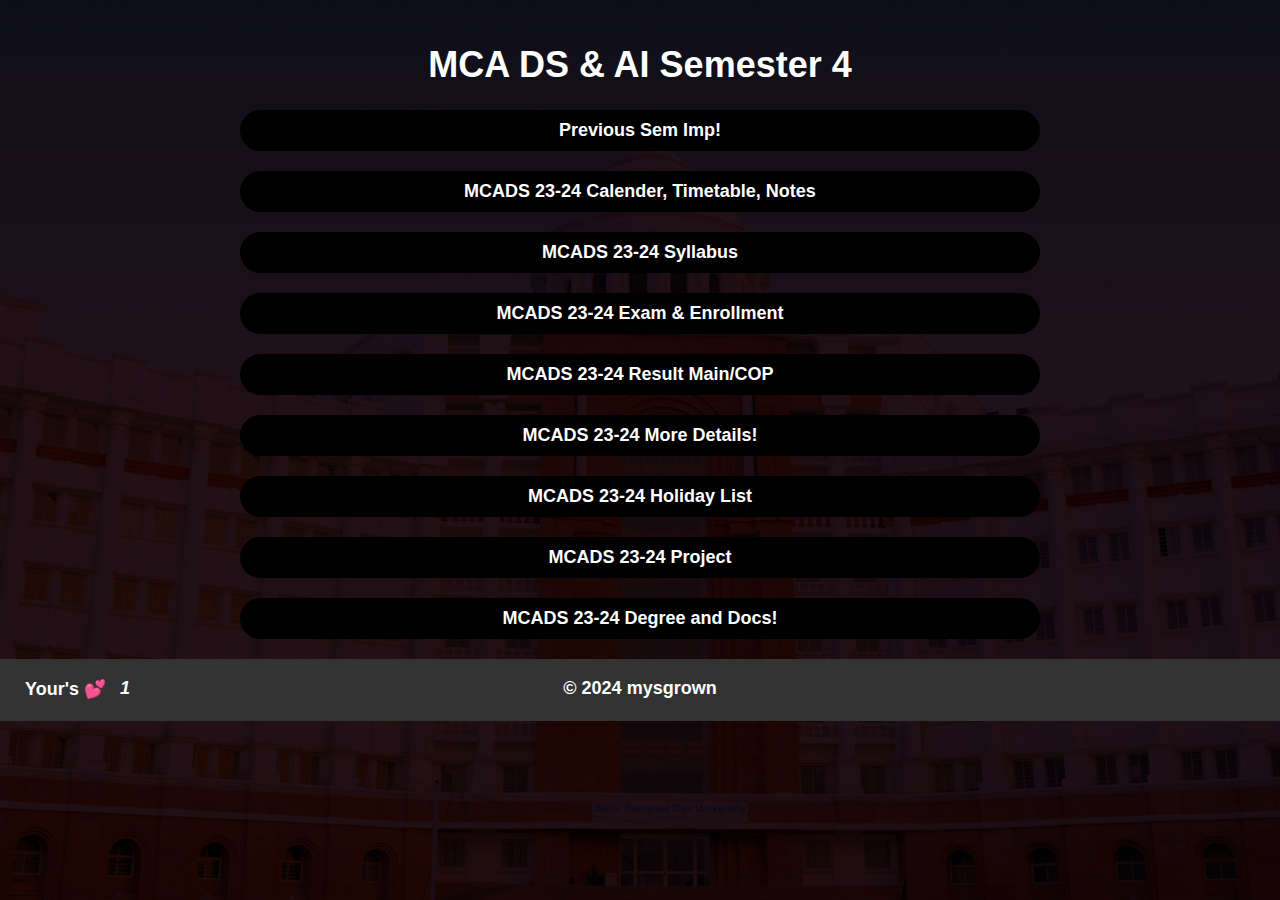
<file: MCA4.html>
<!DOCTYPE html>
<html lang="en">
<head>
  <meta charset="UTF-8">
  <title>MCADS4Sem</title>
  <link rel="stylesheet" href="styles.css">
</head>
<body>
  <div class="loader-wrapper">
    <div class="loader">
     😃
    </div>
  </div>
  <div class="container">
    <header>
      <h1>MCA DS & AI Semester 4</h1>
    </header>
    <main>
      <div class="links" id="linksContainer">
      </div>
    </main>
  </div>
  <footer class="foot">
    <p>&copy; 2024 mysgrown
    <span class="visitor">&nbsp;Your's 💕&nbsp;</span>
    <i class="visitor-count" id="visitorCount">0</i> </p>
  </footer>
  <script src="scripts.js"></script>
</body>
</html>
</file>
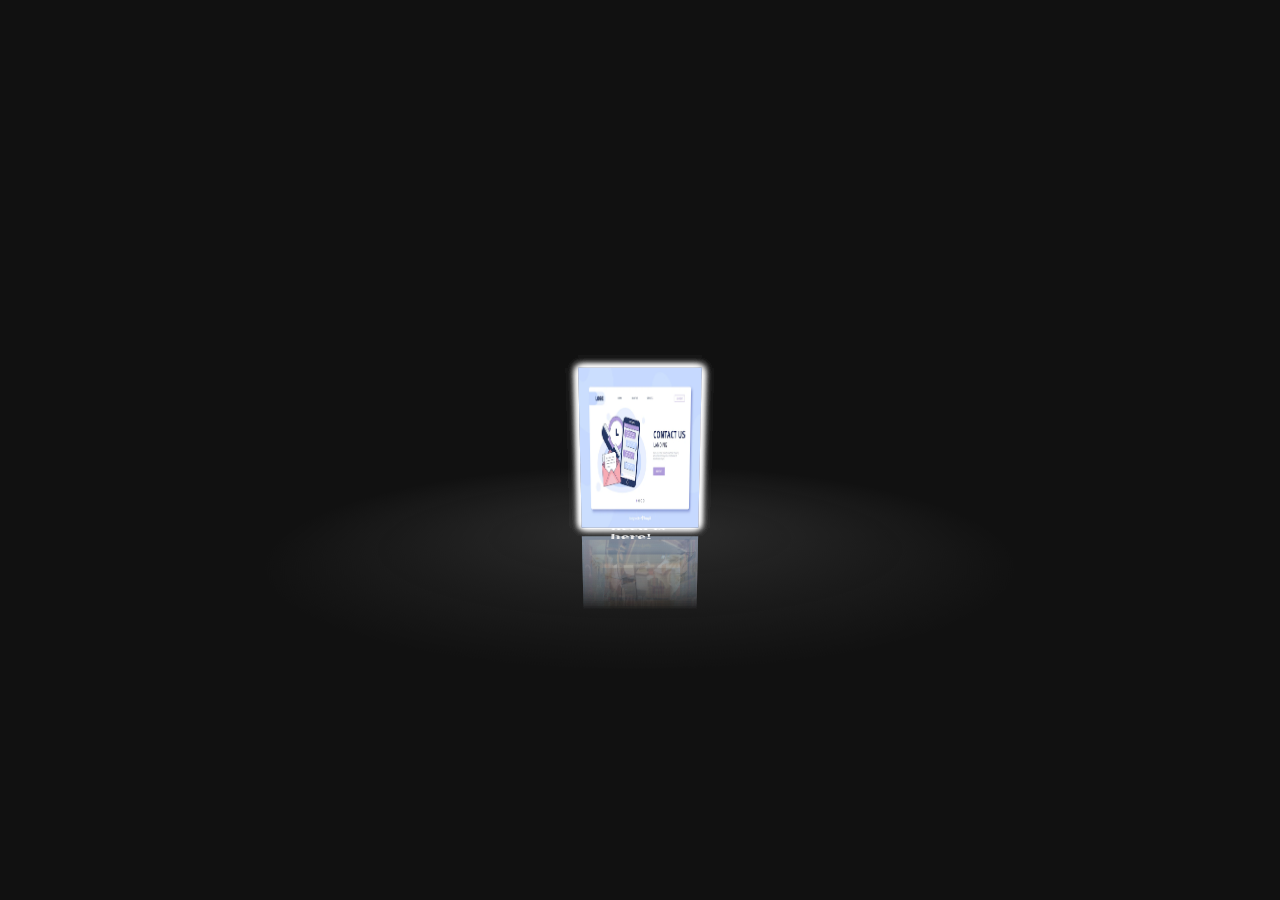
<file: moredetails.html>
<!DOCTYPE html>
<html>
<head>
  <meta charset="UTF-8" username:mysgrown>
  <title>😃</title>
  <link rel="stylesheet" href="./style2.css">
  

</head>
<body>
<!-- partial:index.partial.html -->
<div id="drag-container">
  <div id="spin-container">
    <!-- <img src="https://iili.io/HTjH72V.jpg" alt=""> -->
    <a target="_blank" href="./academics.html">
      <img src="./images/details.jpg" alt="">
    </a>

    <a target="_blank" href="https://0gaurav4.github.io/Portfolio/">
        <img src="./images/portfolio1.jpg.jpg" alt="">
      </a>


      <a target="_blank" href="https://leetcode.com/">
        <img src="./images/code.jpg" alt="">
      </a>

      <a target="_blank" href="https://drive.google.com/drive/folders/1bMzJMGsjgoCCHkb3N9NW88Q-u2_uBJzA?usp=sharing">
        <img src="./images/notes.jpg" alt="">
      </a>
  
      <!-- <a target="_blank" href="https://www.digilocker.gov.in/issued-documents">
          <img src="./images/Digilocker.jpg" alt="">
        </a> -->
  
  

    <a target="_blank" href="https://elearning.bbdu.ac.in/">
        <img src="./images/elib.jpg" alt="">
        </a> 

    <a target="_blank" href="https://0gaurav4.github.io/Portfolio/contact.html">
        <img src="./images/contact.jpg" alt="">
        </a> 

<!-- 
        <a target="_blank" href="https://images.pexels.com/photos/139829/pexels-photo-139829.jpeg">
            <img src="https://images.pexels.com/photos/139829/pexels-photo-139829.jpeg?auto=compress&cs=tinysrgb&dpr=1&w=500" alt="">
            </a> -->

    <!-- <video controls autoplay="autoplay" loop>
      <source src="https://player.vimeo.com/external/322244668.sd.mp4?s=338c48ac2dfcb1d4c0689968b5baf94eee6ca0c1&profile_id=165&oauth2_token_id=57447761" type="video/mp4">
    </video> -->

    <!-- Text at center of ground -->
    <p>All you need is here!</p> </div>
  <div id="ground"></div> </div>
<div id="music-container" hidden></div>
<!-- github corner (https://github.com/tholman/github-corners) -->
<style>.github-corner:hover .octo-arm{animation:octocat-wave 560ms ease-in-out}@keyframes octocat-wave{0%,100%{transform:rotate(0)}20%,60%{transform:rotate(-25deg)}40%,80%{transform:rotate(10deg)}}@media (max-width:500px){.github-corner:hover .octo-arm{animation:none}.github-corner .octo-arm{animation:octocat-wave 560ms ease-in-out}}</style>
<!-- partial -->
  <script  src="./script2.js"></script>
</body>
</html>
</file>
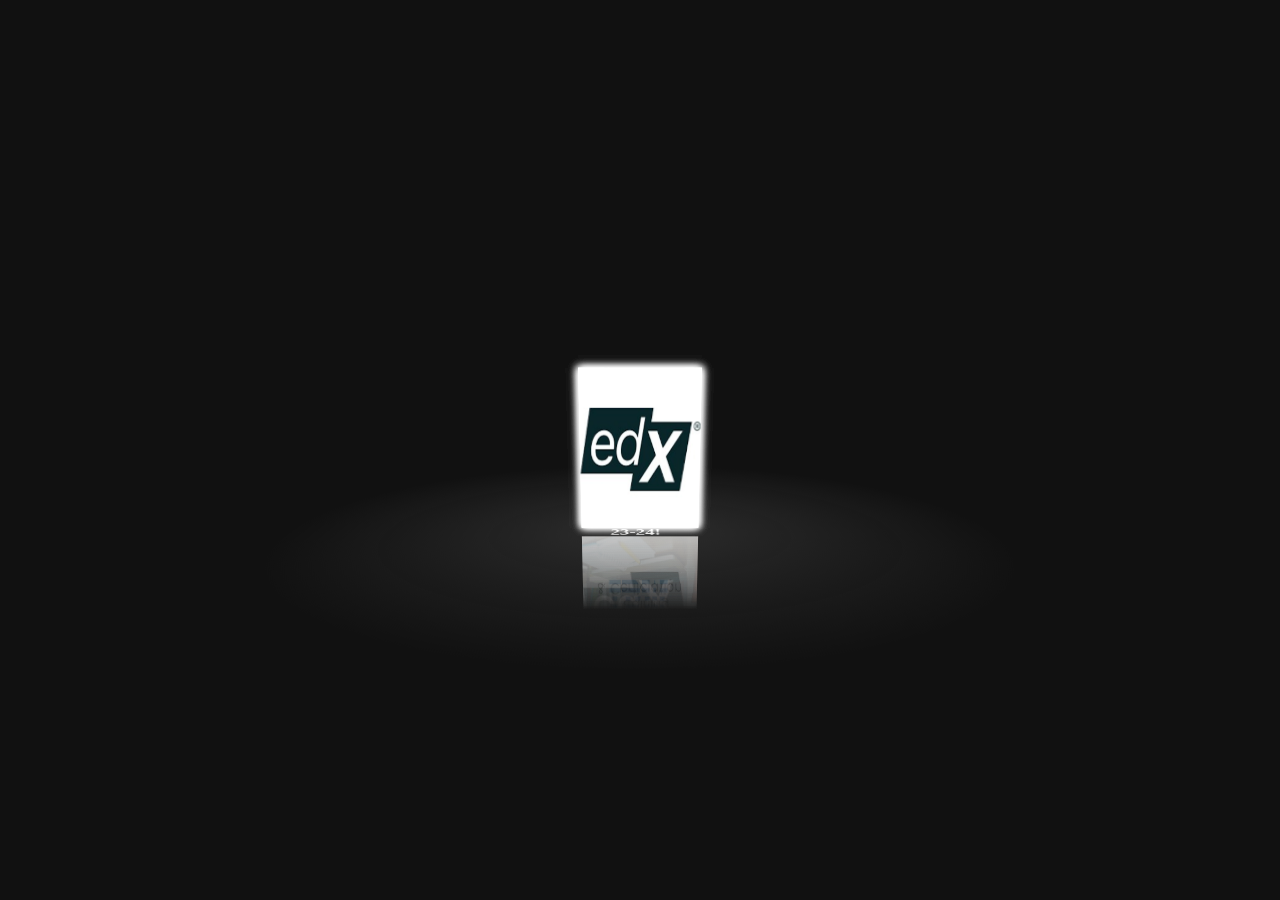
<file: project.html>
<!DOCTYPE html>
<html>
<head>
  <meta charset="UTF-8" username:mysgrown>
  <title>😃</title>
  <link rel="stylesheet" href="./style2.css">
  

</head>
<body>
<!-- partial:index.partial.html -->
<div id="drag-container">
  <div id="spin-container">
    <!-- <img src="https://iili.io/HTjH72V.jpg" alt=""> -->
    <a target="_blank" href="https://0gaurav4.github.io/Check-Your-Project-Popularity/blogs.html">
      <img src="./images/docs.jpg" alt="">
    </a>

    <a target="_blank" href="https://beacons.ai/digipodium/majorprojecttraining2024">
        <img src="./images/digi.jpg" alt="">
      </a>


      <!-- <a target="_blank" href="https://leetcode.com/">
        <img src="./images/code.jpg" alt="">
      </a>

      <a target="_blank" href="https://drive.google.com/drive/folders/1bMzJMGsjgoCCHkb3N9NW88Q-u2_uBJzA?usp=sharing">
        <img src="./images/notes.jpg" alt="">
      </a> -->
  
      <a target="_blank" href="https://cognitiveclass.ai/courses">
          <img src="./images/ibm.png" alt="">
        </a>
  
  

    <a target="_blank" href="https://www.edx.org/search?q=free">
        <img src="./images/edx.jpg" alt="">
        </a> 

    <!-- <a target="_blank" href="https://0gaurav4.github.io/Portfolio/contact.html">
        <img src="./images/contact.jpg" alt="">
        </a>  -->

<!-- 
        <a target="_blank" href="https://images.pexels.com/photos/139829/pexels-photo-139829.jpeg">
            <img src="https://images.pexels.com/photos/139829/pexels-photo-139829.jpeg?auto=compress&cs=tinysrgb&dpr=1&w=500" alt="">
            </a> -->

    <!-- <video controls autoplay="autoplay" loop>
      <source src="https://player.vimeo.com/external/322244668.sd.mp4?s=338c48ac2dfcb1d4c0689968b5baf94eee6ca0c1&profile_id=165&oauth2_token_id=57447761" type="video/mp4">
    </video> -->

    <!-- Text at center of ground -->
    <p>Project 23-24!</p> </div>
  <div id="ground"></div> </div>
<div id="music-container" hidden></div>
<!-- github corner (https://github.com/tholman/github-corners) -->
<style>.github-corner:hover .octo-arm{animation:octocat-wave 560ms ease-in-out}@keyframes octocat-wave{0%,100%{transform:rotate(0)}20%,60%{transform:rotate(-25deg)}40%,80%{transform:rotate(10deg)}}@media (max-width:500px){.github-corner:hover .octo-arm{animation:none}.github-corner .octo-arm{animation:octocat-wave 560ms ease-in-out}}</style>
<!-- partial -->
  <script  src="./script2.js"></script>
</body>
</html>
</file>
<file: styles.css>
body {
    font-family: Arial, sans-serif;
    margin: 0;
    padding: 0;
    background-color: #340018a5;
    color: #ffffff;
    font-weight: bolder;
    background-image: url("univ.jpg");
    height: 100vh;
    background-size: cover;
    background-position: center;
    background-repeat: no-repeat;
    background-color: rgba(17, 0, 9, 0.935); 
    background-blend-mode: multiply; 
  }
  
  .container {
    max-width: 800px;
    margin: 0 auto;
    padding: 20px;
    font-size: large;
  }
  
  header {
    text-align: center;
    margin-bottom: 20px;
  }
  
  .links {
    display: flex;
    flex-direction: column;
    gap: 20px;
    text-align: center;
  }
  
  .link-item {
    background-color: #000000;
    padding: 10px;
    border-radius: 5px;
    text-decoration: none;
    color: #ffffff;
    transition: background-color 0.3s ease;
    border-radius: 50px;
    padding: 10px 20px;
  }
  
  .link-item:hover {
    background-color: #592828;
    color: antiquewhite;
    font-size: xx-large;
    transition-duration: 5ms;
  }

  .visitor-count {
    position: absolute;
    left: 120px;
  }

  .visitor {
    position: absolute;
    left: 20px;
  }

footer {
    padding-top: 1px;
    padding-bottom: 1px;
    text-align: center;
    background-color: #333;
    color: #fff;
    position: relative;
    bottom: 0;
    width: 100%;
    height: 60px;
    font-size: large; 
  }

/* Media queries for mobile responsiveness */
@media (max-width: 1400px) and (orientation: portrait) {
  body{
    margin: 0;
    padding: 0;
    height: 100vh;
    gap: 50px;
    font-size: larger;
  }

  header {
    text-align: center;
    margin-bottom: 80px;
    font-size: xx-large;
  }
    .container {
        padding: 40px;
        font-size: xx-large;
    }

    .link-item {
        padding: 15px 30px;
        font-size: larger;
    }

    .links {
      display: flex;
      flex-direction: column;
      gap: 50px;
      text-align: center;
    }

    .visitor-count {
      position: absolute;
      left: 180px;
    }
  
    .visitor {
      position: absolute;
      left: 10px;
    }

    .foot{
      font-size: xx-large;
      position: absolute;
      padding-bottom: 30px;
    }

}

.loader-wrapper {
  position: fixed;
  top: 0;
  left: 0;
  width: 100%;
  height: 100%;
  background-color: rgba(253, 152, 240, 0.409);
  display: flex;
  justify-content: center;
  align-items: center;
  z-index: 9999;
}

.loader {
  font-size: 40px;
  border: 5px solid #49dffaa7;
  border-top: 5px solid #34db8ad4;
  border-radius: 50%;
  width: 50px;
  height: 50px;
  animation: spin 1s linear infinite;
}

@keyframes spin {
  0% { transform: rotate(0deg); }
  100% { transform: rotate(360deg); }
}
</file>
<file: style2.css>
* {
    margin: 0;
    padding: 0;
  }
  
  html,
  body {
    height: 100%;
    /* for touch screen */
    touch-action: none; 
  }
  
  body {
    overflow: hidden;
    display: -webkit-box;
    display: -ms-flexbox;
    display: flex;
    background: #111;
    -webkit-perspective: 1000px;
            perspective: 1000px;
    -webkit-transform-style: preserve-3d;
            transform-style: preserve-3d;
  }
  
  #drag-container, #spin-container {
    position: relative;
    display: -webkit-box;
    display: -ms-flexbox;
    display: flex;
    margin: auto;
    -webkit-transform-style: preserve-3d;
            transform-style: preserve-3d;
    -webkit-transform: rotateX(-10deg);
            transform: rotateX(-10deg);
  }
  
#drag-container img, #drag-container video {
    -webkit-transform-style: preserve-3d;
            transform-style: preserve-3d;
    position: absolute;
    left: 0;
    top: 0;
    width: 100%;
    height: 100%;
    line-height: 200px;
    font-size: 50px;
    text-align: center;
    -webkit-box-shadow: 0 0 8px #fff;
            box-shadow: 0 0 8px #fff;
    -webkit-box-reflect: below 10px linear-gradient(transparent, transparent, #0005);
  }
  
  #drag-container img:hover, #drag-container video:hover #drag-container a:hover{
    -webkit-box-shadow: 0 0 15px #fffd;
            box-shadow: 0 0 15px #fffd;
    -webkit-box-reflect: below 10px linear-gradient(transparent, transparent, #0007);
  }
  
  #drag-container p {
    font-family: Serif;
    position: absolute;
    top: 100%;
    left: 50%;
    font-weight: bold;
    font-size: larger;
    -webkit-transform: translate(-50%,-50%) rotateX(90deg);
            transform: translate(-50%,-50%) rotateX(90deg);
    color: #fff;
  }
  
  #ground {
    width: 900px;
    height: 900px;
    position: absolute;
    top: 100%;
    left: 50%;
    -webkit-transform: translate(-50%,-50%) rotateX(90deg);
            transform: translate(-50%,-50%) rotateX(90deg);
    background: -webkit-radial-gradient(center center, farthest-side , #9993, transparent);
  }
  
  #music-container {
    position: absolute;
    top: 0;
    left: 0;
  }

  a{
    -webkit-transform-style: preserve-3d;
    transform-style: preserve-3d;
    position: absolute;
    left: 0;
    top: 0;
    width: 100%;
    height: 100%;
    line-height: 200px;
    font-size: 50px;
    text-align: center;
  }
  
  @-webkit-keyframes spin {
    from{
      -webkit-transform: rotateY(0deg);
              transform: rotateY(0deg);
    } to{
      -webkit-transform: rotateY(360deg);
              transform: rotateY(360deg);
    }
  }
  
  @keyframes spin {
    from{
      -webkit-transform: rotateY(0deg);
              transform: rotateY(0deg);
    } to{
      -webkit-transform: rotateY(360deg);
              transform: rotateY(360deg);
    }
  }
  @-webkit-keyframes spinRevert {
    from{
      -webkit-transform: rotateY(360deg);
              transform: rotateY(360deg);
    } to{
      -webkit-transform: rotateY(0deg);
              transform: rotateY(0deg);
    }
  }
  @keyframes spinRevert {
    from{
      -webkit-transform: rotateY(360deg);
              transform: rotateY(360deg);
    } to{
      -webkit-transform: rotateY(0deg);
              transform: rotateY(0deg);
    }
  }

  @media (max-width: 1400px) and (orientation: portrait) {
    html,
  body {
    height: 100%;
    /* for touch screen */
    touch-action: none; 
  }
  
      body {
        padding-bottom: 45%;
        overflow: auto;
        display: flex; 
        -webkit-box-pack: center; 
        -ms-flex-pack: center; 
        justify-content: center; 
        align-items: center; 
    background: #111;
    -webkit-perspective: 500px;
            perspective: 500px;
    -webkit-transform-style: preserve-3d;
            transform-style: preserve-3d;
  }
      #drag-container img {
        width: 140%;
        height: 150%;  
        scroll-behavior: smooth;
      }

      #drag-container p {
        font-family: Serif;
        position: absolute;
        top: 100%;
        left: 75%;
        font-weight: bolder;
        font-size: 40px;
        -webkit-transform: translate(-50%,-50%) rotateX(90deg);
                transform: translate(-50%,-50%) rotateX(90deg);
        color: #fff;
      }
      
      #ground {
        width: 600px;
        height: 600px;
        position: absolute;
        top: 100%;
        left: 50%;
        -webkit-transform: translate(-50%,-50%) rotateX(90deg);
                transform: translate(-50%,-50%) rotateX(90deg);
        background: -webkit-radial-gradient(center center, farthest-side , #9993, transparent);
      }
      
    }
</file>
